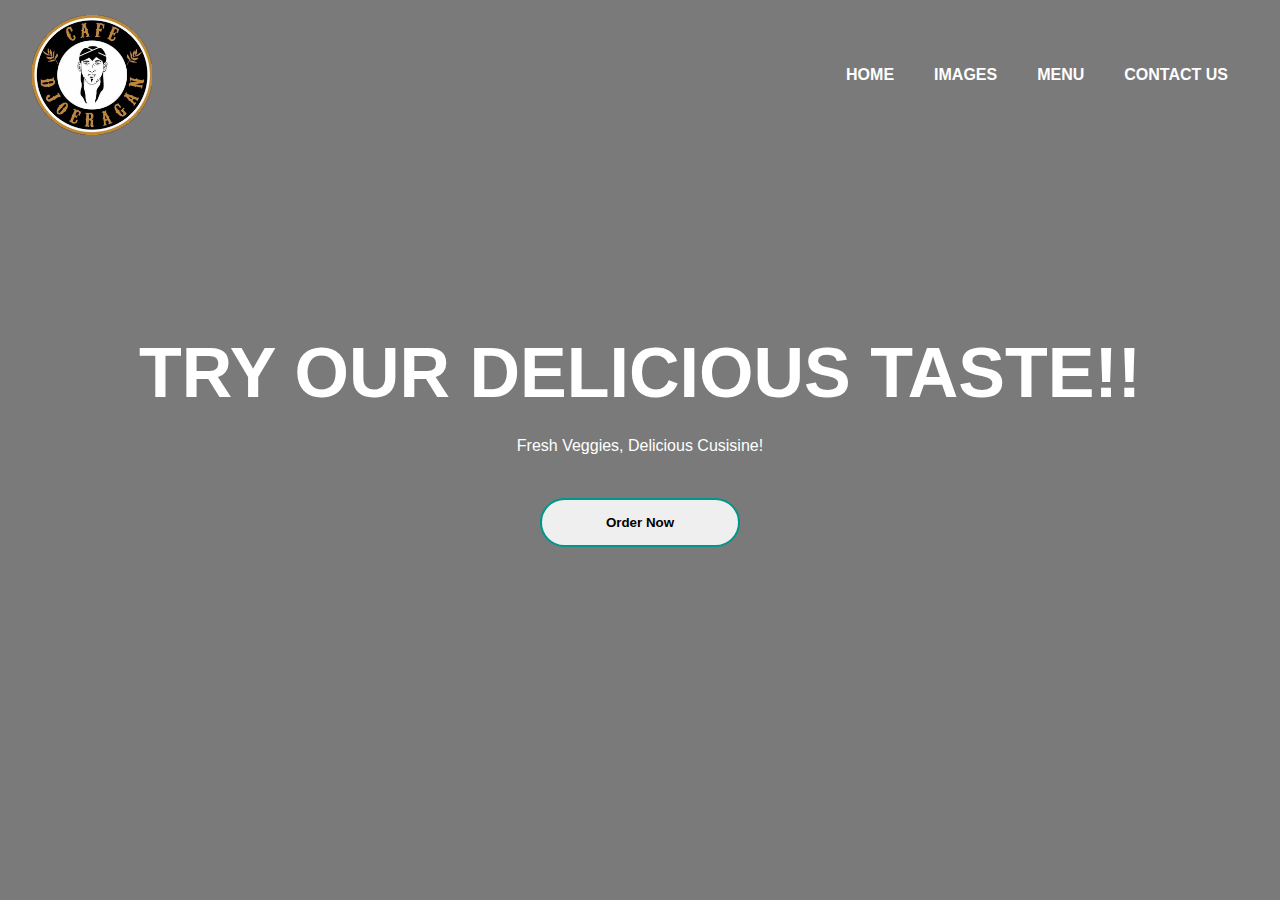
<file: index.html>
<html>
    <head>
        <title> Cafe DJOERAGAN</title>
        <link rel="stylesheet" href="style.css">
        
    </head>
    <body>
        <script src="file.js"></script>
        
        <div class= "banner">
            <div class="navbar">
                <img src="logo.jpg" class="logo">
                <ul>
                    
                    <li><a href="#">Home</a></li>
                    <li><a href="image.html">Images</a></li>
                    <li><a href="food.html">MENU</a></li>
                    <li><a href="contact.html">CONTACT US</a></li>
                </ul>
            </div>
            <div class="content">
                <h1>TRY OUR DELICIOUS TASTE!!</h1>
                <p>Fresh Veggies, Delicious Cusisine!</p>
                <div>
                    <button
                    type="button"><span>Order Now</span>
                    </button>
                </div>
            </div>
        </div>
    </body>
</html>
</file>
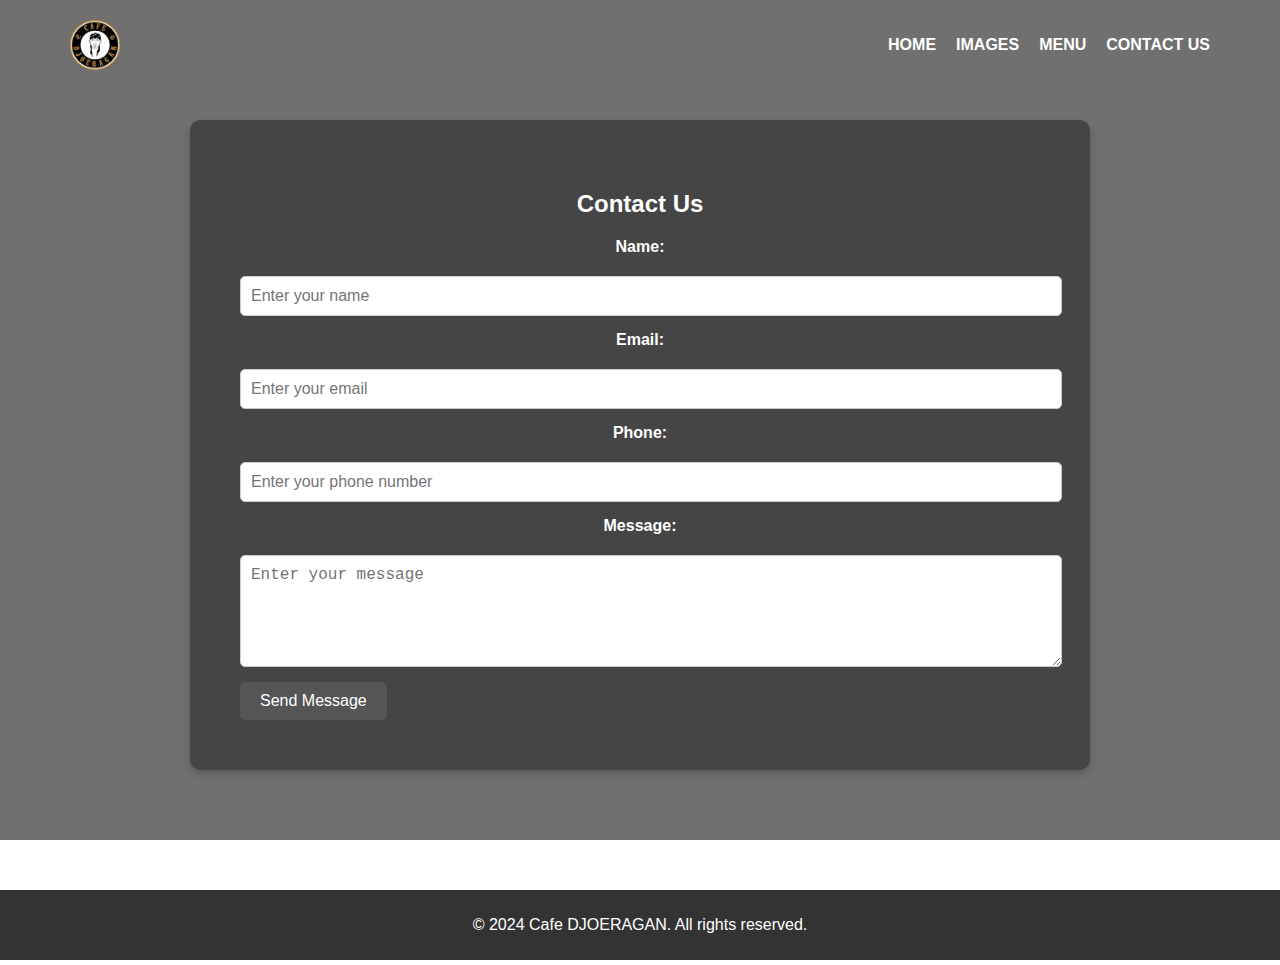
<file: contact.html>
<!DOCTYPE html> 
<html lang="en">
<head>
    <meta charset="UTF-8">
    <meta name="viewport" content="width=device-width, initial-scale=1.0">
    <title>Contact Us | Cafe DJOERAGAN</title>
    <style>
        /* Global styles */
        body {
            font-family: Arial, sans-serif;
            margin: 0;
            padding: 0;
            background-image: url('https://i.pinimg.com/736x/0b/f5/50/0bf55033a2c181db8d73d4abf95dbc08.jpg');
            background-size: cover; /* Makes sure the image covers the entire page */
            background-position: center center; /* Centers the image */
            background-attachment: fixed; /* Fixes the background so it doesn't scroll with content */
            color: white;
        }

        /* Banner and Navbar Styling */
        .banner {
            text-align: center;
            background-color: rgba(51, 51, 51, 0.7); /* Dark overlay for better text contrast */
            padding: 20px;
        }

        .navbar {
            display: flex;
            justify-content: space-between;
            align-items: center;
            padding: 0 50px;
        }

        .navbar ul {
            list-style: none;
            display: flex;
            gap: 20px;
        }

        .navbar ul li {
            display: inline;
        }

        .navbar ul li a {
            text-decoration: none;
            color: white;
            font-weight: bold;
        }

        .navbar ul li a:hover {
            text-decoration: underline;
        }

        /* Contact form styling */
        .contact-container {
            background-color: rgba(51, 51, 51, 0.7); /* Semi-transparent background */
            padding: 50px;
            color: white;
            max-width: 800px;
            margin: 50px auto;
            border-radius: 10px;
            box-shadow: 0 4px 8px rgba(0, 0, 0, 0.2);
        }

        .contact-container h2 {
            text-align: center;
            margin-bottom: 20px;
        }

        .contact-container form {
            display: flex;
            flex-direction: column;
            gap: 15px;
        }

        .contact-container label {
            font-weight: bold;
            margin-bottom: 5px;
        }

        .contact-container input,
        .contact-container textarea {
            padding: 10px;
            font-size: 1rem;
            border: 1px solid #ccc;
            border-radius: 5px;
            width: 100%;
        }

        .contact-container textarea {
            resize: vertical;
        }

        .contact-container button {
            padding: 10px 20px;
            background-color: #555;
            color: white;
            font-size: 1rem;
            border: none;
            border-radius: 5px;
            cursor: pointer;
            align-self: flex-start;
        }

        .contact-container button:hover {
            background-color: #777;
        }

        /* Footer Styling */
        footer {
            text-align: center;
            padding: 10px;
            background-color: #333;
            color: white;
            margin-top: 50px;
        }

        /* Logo styling */
        .logo {
            height: 50px;
        }
    </style>
</head>
<body>
    <!-- Banner with Navbar -->
    <div class="banner">
        <div class="navbar">
            <img src="logo.jpg" class="logo" alt="Cafe DJOERAGAN Logo">
            <ul>
                <li><a href="index.html">HOME</a></li>
                <li><a href="image.html">IMAGES</a></li>
                <li><a href="food.html">MENU</a></li>
                <li><a href="contact.html">CONTACT US</a></li>
            </ul>
        </div>

        <!-- Contact Form Section -->
        <div class="contact-container">
            <h2>Contact Us</h2>
            <form action="submit_contact_form.php" method="POST">
                <label for="name">Name:</label>
                <input type="text" id="name" name="name" placeholder="Enter your name" required>

                <label for="email">Email:</label>
                <input type="email" id="email" name="email" placeholder="Enter your email" required>

                <label for="phone">Phone:</label>
                <input type="tel" id="phone" name="phone" placeholder="Enter your phone number">

                <label for="message">Message:</label>
                <textarea id="message" name="message" rows="5" placeholder="Enter your message" required></textarea>

                <button type="submit">Send Message</button>
            </form>
        </div>
    </div>

    <!-- Footer -->
    <footer>
        <p>&copy; 2024 Cafe DJOERAGAN. All rights reserved.</p>
    </footer>
</body>
</html>
</file>
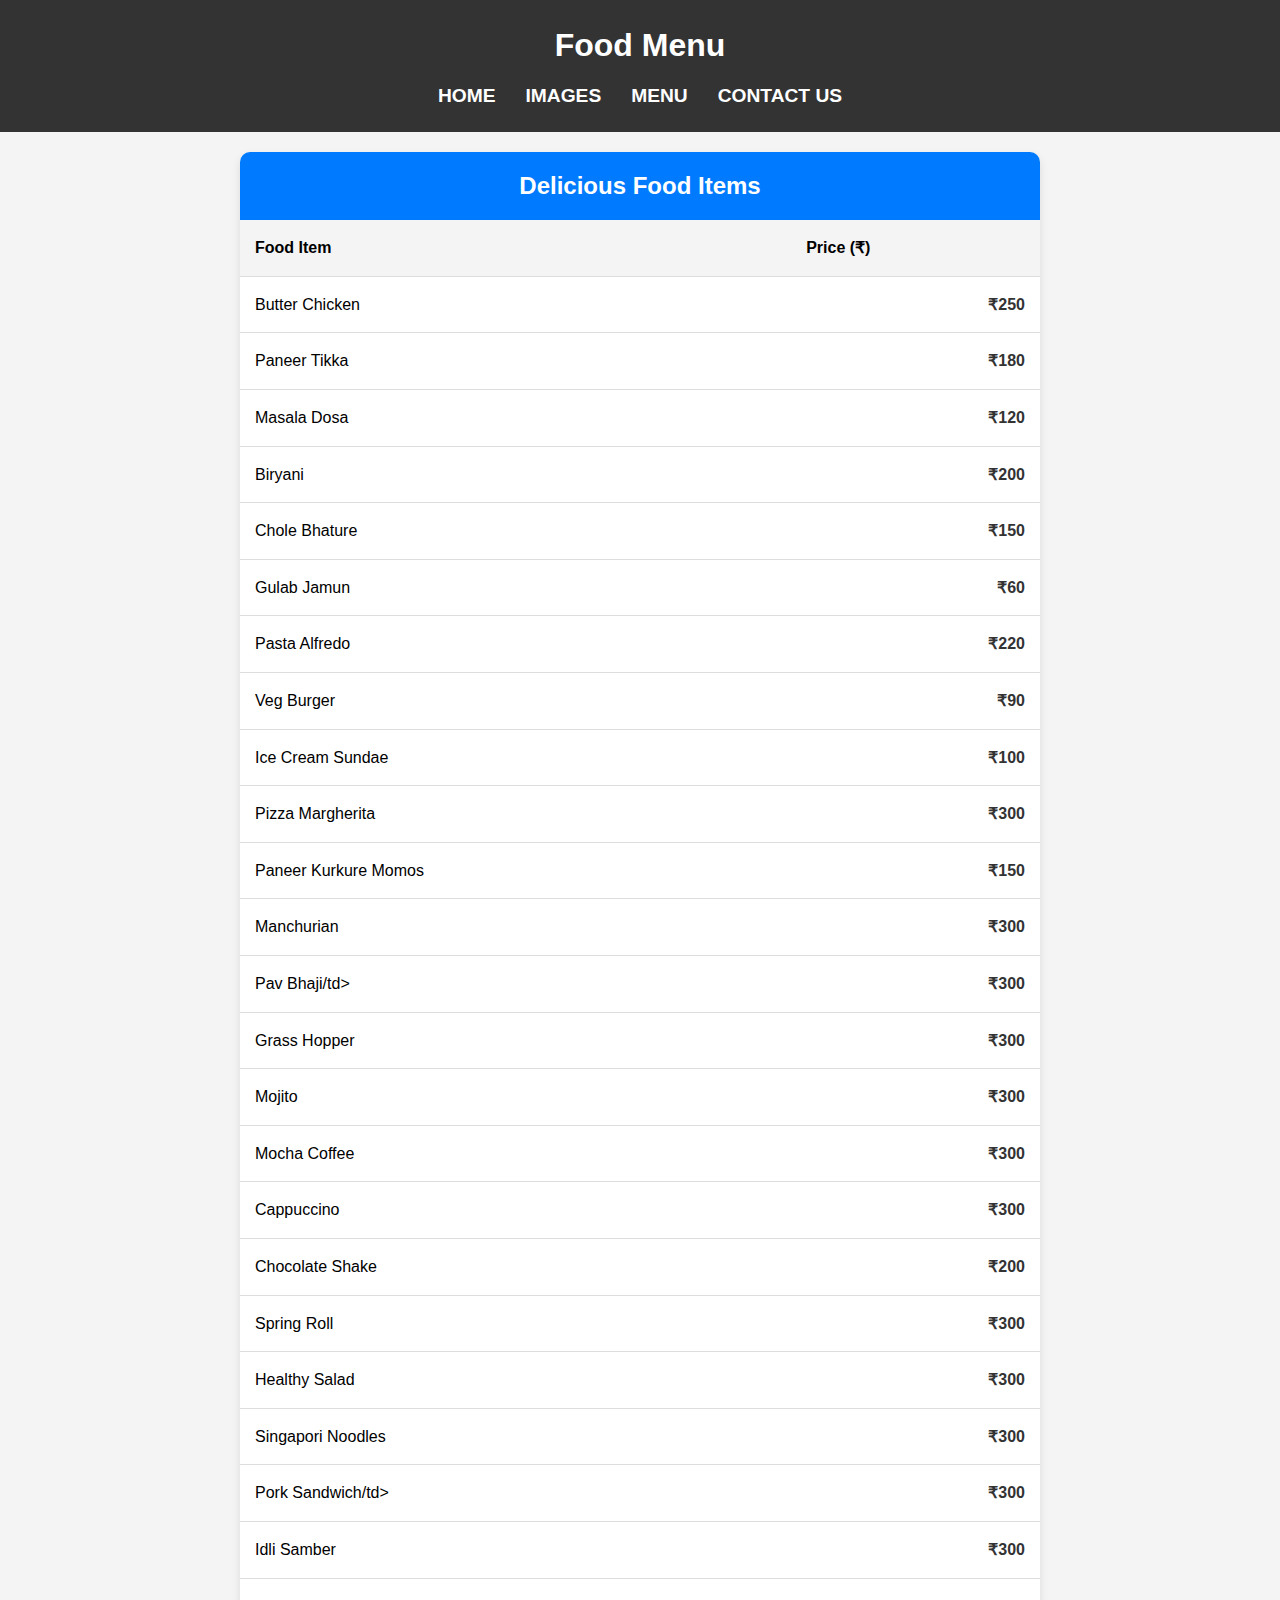
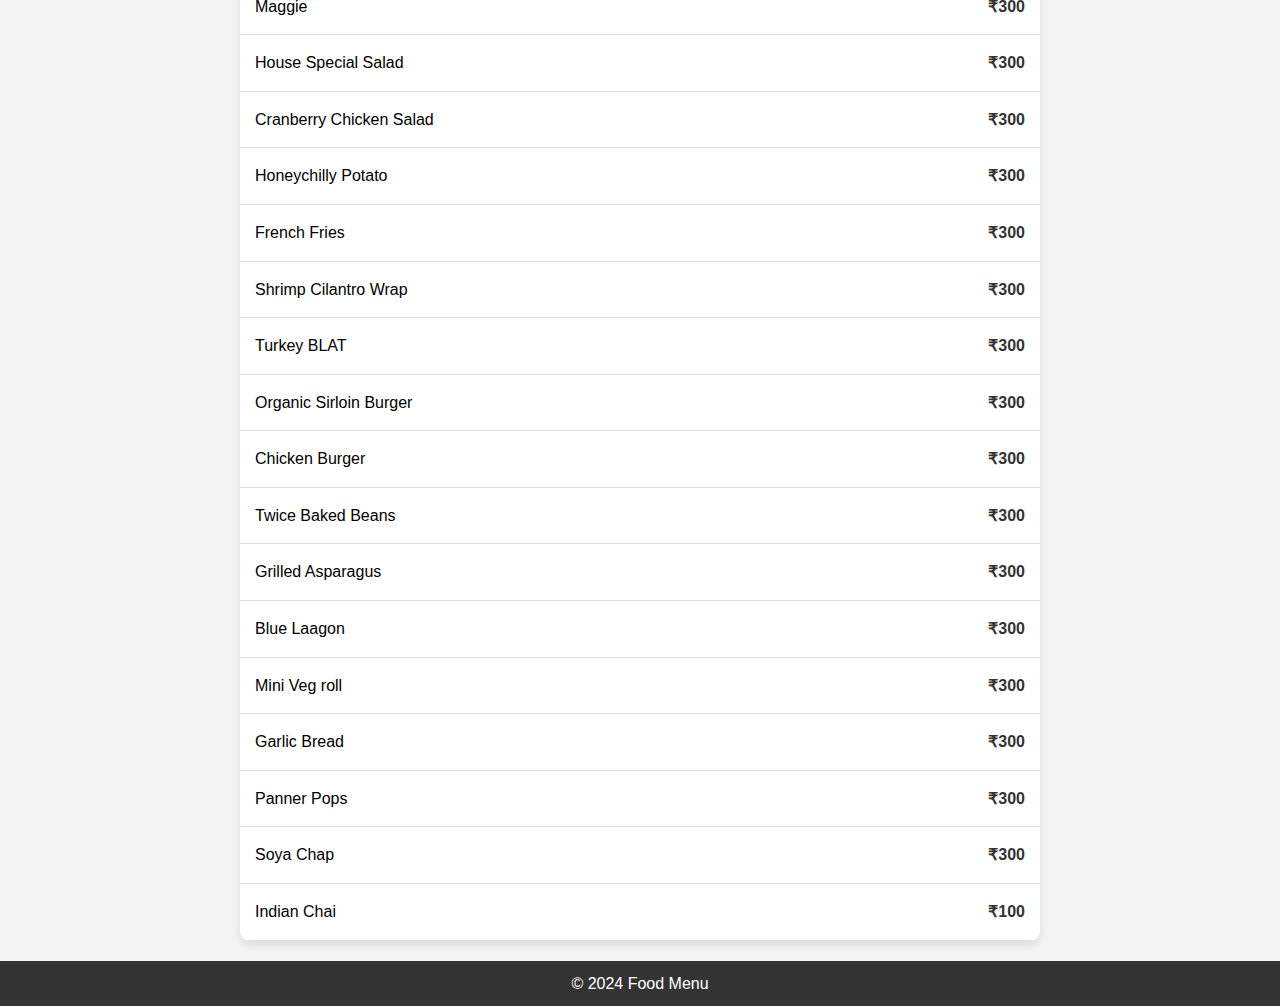
<file: food.html>
<!DOCTYPE html>
<html lang="en">
<head>
    <meta charset="UTF-8">
    <meta name="viewport" content="width=device-width, initial-scale=1.0">
    <title>Food Menu</title>
    <style>
        /* Reset */
        * {
            margin: 0;
            padding: 0;
            box-sizing: border-box;
        }
        body {
            font-family: Arial, sans-serif;
            background-color: #f4f4f4;
            line-height: 1.6;
        }
        header {
            background-color: #333;
            color: white;
            text-align: center;
            padding: 20px 0;
        }
        header h1 {
            font-size: 2rem;
            margin-bottom: 10px;
        }
        header nav {
            display: flex;
            justify-content: center;
            gap: 30px;
        }
        header nav a {
            color: white;
            text-decoration: none;
            font-weight: bold;
            font-size: 1.2rem;
        }
        header nav a:hover {
            text-decoration: underline;
        }
        .menu-container {
            max-width: 800px;
            margin: 20px auto;
            background: white;
            border-radius: 10px;
            box-shadow: 0 4px 8px rgba(0, 0, 0, 0.1);
            overflow: hidden;
        }
        .menu-header {
            background: #007bff;
            color: white;
            padding: 15px;
            text-align: center;
            font-size: 1.5rem;
            font-weight: bold;
        }
        table {
            width: 100%;
            border-collapse: collapse;
        }
        table th, table td {
            padding: 15px;
            text-align: left;
            border-bottom: 1px solid #ddd;
        }
        table th {
            background-color: #f4f4f4;
        }
        table td.price {
            text-align: right;
            font-weight: bold;
            color: #333;
        }
        footer {
            background-color: #333;
            color: white;
            text-align: center;
            padding: 10px;
            margin-top: 20px;
        }
        footer p {
            font-size: 1rem;
        }
    </style>
</head>
<body>
    <header>
        <h1>Food Menu</h1>
        <nav>
            <a href="index.html">HOME</a>
            <a href="image.html">IMAGES</a>
            <a href="food.html">MENU</a>
            <a href="contact.html">CONTACT US</a>
        </nav>
    </header>
    <div class="menu-container">
        <div class="menu-header">Delicious Food Items</div>
        <table>
            <thead>
                <tr>
                    <th>Food Item</th>
                    <th class="price">Price (₹)</th>
                </tr>
            </thead>
            <tbody>
                <tr>
                    <td>Butter Chicken</td>
                    <td class="price">₹250</td>
                </tr>
                <tr>
                    <td>Paneer Tikka</td>
                    <td class="price">₹180</td>
                </tr>
                <tr>
                    <td>Masala Dosa</td>
                    <td class="price">₹120</td>
                </tr>
                <tr>
                    <td>Biryani</td>
                    <td class="price">₹200</td>
                </tr>
                <tr>
                    <td>Chole Bhature</td>
                    <td class="price">₹150</td>
                </tr>
                <tr>
                    <td>Gulab Jamun</td>
                    <td class="price">₹60</td>
                </tr>
                <tr>
                    <td>Pasta Alfredo</td>
                    <td class="price">₹220</td>
                </tr>
                <tr>
                    <td>Veg Burger</td>
                    <td class="price">₹90</td>
                </tr>
                <tr>
                    <td>Ice Cream Sundae</td>
                    <td class="price">₹100</td>
                </tr>
                <tr>
                    <td>Pizza Margherita</td>
                    <td class="price">₹300</td>
                </tr>
                <tr>
                    <td>Paneer Kurkure Momos</td>
                    <td class="price">₹150</td>
                </tr>
                <tr>
                    <td>Manchurian</td>
                    <td class="price">₹300</td>
                </tr>
                <tr>
                    <td>Pav Bhaji/td>
                    <td class="price">₹300</td>
                </tr>
                <tr>
                    <td>Grass Hopper</td>
                    <td class="price">₹300</td>
                </tr>
                <tr>
                    <td>Mojito</td>
                    <td class="price">₹300</td>
                </tr>
                <tr>
                    <td>Mocha Coffee</td>
                    <td class="price">₹300</td>
                </tr>
                <tr>
                    <td>Cappuccino</td>
                    <td class="price">₹300</td>
                </tr>
                <tr>
                    <td>Chocolate Shake</td>
                    <td class="price">₹200</td>
                </tr>
                <tr>
                    <td>Spring Roll</td>
                    <td class="price">₹300</td>
                </tr>
                <tr>
                    <td>Healthy Salad</td>
                    <td class="price">₹300</td>
                </tr>
                <tr>
                    <td>Singapori Noodles</td>
                    <td class="price">₹300</td>
                </tr>
                <tr>
                    <td>Pork Sandwich/td>
                    <td class="price">₹300</td>
                </tr>
                <tr>
                    <td>Idli Samber</td>
                    <td class="price">₹300</td>
                </tr>
                <tr>
                    <td>Maggie</td>
                    <td class="price">₹300</td>
                </tr>
                <tr>
                    <td>House Special Salad</td>
                    <td class="price">₹300</td>
                </tr>
                <tr>
                    <td>Cranberry Chicken Salad</td>
                    <td class="price">₹300</td>
                </tr>
                <tr>
                    <td>Honeychilly Potato</td>
                    <td class="price">₹300</td>
                </tr>
                <tr>
                    <td>French Fries</td>
                    <td class="price">₹300</td>
                </tr>
                <tr>
                    <td>Shrimp Cilantro Wrap</td>
                    <td class="price">₹300</td>
                </tr>
                <tr>
                    <td>Turkey  BLAT</td>
                    <td class="price">₹300</td>
                </tr>
                <tr>
                    <td>Organic Sirloin Burger</td>
                    <td class="price">₹300</td>
                </tr>
                <tr>
                    <td>Chicken Burger</td>
                    <td class="price">₹300</td>
                </tr>
                <tr>
                    <td>Twice Baked Beans</td>
                    <td class="price">₹300</td>
                </tr>
                <tr>
                    <td>Grilled Asparagus</td>
                    <td class="price">₹300</td>
                </tr>
                <tr>
                    <td>Blue Laagon</td>
                    <td class="price">₹300</td>
                </tr>
                <tr>
                    <td>Mini Veg roll</td>
                    <td class="price">₹300</td>
                </tr>
                <tr>
                    <td>Garlic Bread</td>
                    <td class="price">₹300</td>
                </tr>
                <tr>
                    <td>Panner Pops</td>
                    <td class="price">₹300</td>
                </tr>
                <tr>
                    <td>Soya Chap</td>
                    <td class="price">₹300</td>
                </tr>
                <tr>
                    <td>Indian Chai</td>
                    <td class="price">₹100</td>
                </tr>
            </tbody>
        </table>
    </div>
    <footer>
        <p>&copy; 2024 Food Menu</p>
    </footer>
</body>
</html>
</file>
<file: style.css>
/* Reset */
* {
    margin: 0;
    padding: 0;
    font-family: sans-serif;
 }
 body {
    width: 100%;
    height: 100vh;
    background: #000;
 }
 /* Banner */
 .banner {
    width: 100%;
    height: 100vh;
    background-image: linear-gradient(rgba(0, 0, 0, 0.5), rgba(0, 0, 0, 0.5)),
url("https://i.pinimg.com/736x/0b/f5/50/0bf55033a2c181db8d73d4abf95dbc08.jpg");
    background-size: cover;
    background-position: center;
 }
 /* Logo */
 .logo {
    width: 50%;
    height: auto;
    display: flex;
    justify-content: center;
    align-items: center;
    background: transparent;
 }
 /* Navbar */
 .navbar {
    width: 95%;
    margin: 0 auto;
    padding: 15px 0;
    display: flex;
    align-items: center;
    justify-content: space-between;
 }
 .navbar .logo {
    width: 120px;
    cursor: pointer;
 }
 .navbar ul {
    list-style: none;
    display: flex;
    margin: 0;
    padding: 0;
 }
 .navbar ul li {
    margin: 0 20px;
    position: relative;
 }
 .navbar ul li a {
    text-decoration: none;
    color: #fff;
    text-transform: uppercase;
    font-weight: bold;
 }
 .navbar ul li::after {
    content: "";
    height: 3px;
    width: 0%;
    background: #009688;
    position: absolute;
    left: 0;
    bottom: -10px;
    transition: 0.5s;
 }
 .navbar ul li:hover::after {
    width: 100%;
 }
 /* Content */
 .content {
    width: 100%;
    position: absolute;
    top: 50%;
    transform: translateY(-50%);
    text-align: center;
    color: #fff;
 }
 .content h1 {
    font-size: 70px;
    margin-bottom: 20px;
 }
 .content p {
    margin: 20px auto;
    font-weight: 100;
    line-height: 25px;
    max-width: 600px;
 }
 /* Button */
 button {
    width: 200px;
    padding: 15px 0;
    text-align: center;
    margin: 20px 10px;
    border-radius: 25px;
    font-weight: bold;
    border: 2px solid #009688;
    background: 2px solid #009688;
    color: #000;
    cursor: pointer;
    position: relative;
    overflow: hidden;
 }
 button span {
    background: 2px solid #009688;
    height: 100%;
    width: 0;
    border-radius: 25px;
    position: center;
    left: 0;
    bottom: 0;
    z-index: -1;
    transition: width 0.5s;
 
 }

button:hover span {
   width: 100%;
}
button:hover {
   border: none;
   color: #000;
}
* {
    margin: 0;
    padding: 0;
    box-sizing: border-box;
 }
 /* Body styles */
 body {
    font-family: Arial, sans-serif;
    background-color: #f4f4f4;
 }
 /* Header styles */
 header {
    background-color: #333;
    color: white;
    padding: 20px;
    text-align: center;
 }
 header h1 {
    font-size: 2.5rem;
 }
 /* Reset */
* {
    margin: 0;
    padding: 0;
    box-sizing: border-box;
 }
 /* Body styles */
 body {
    font-family: Arial, sans-serif;
    background-color: #f4f4f4;
 }
 /* Header styles */
 header {
    background-color: #333;
    color: white;
    padding: 20px;
    text-align: center;
 }
 header h1 {
    font-size: 2.5rem;
 }
 /* Image gallery styles (Using grid layout) */
 .image-gallery {
    display: grid;
    grid-template-columns: repeat(3, 1fr);  /* Create 3 equal-width columns */
    gap: 20px;  /* Add gap between images */
    padding: 20px;
 }
 .image-container {
    background-color: #ddd;
    overflow: hidden;
    border-radius: 10px;
    box-shadow: 0 4px 8px rgba(0, 0, 0, 0.2);
 }
 .image-container img {
    width: 100%;
    height: 100%;
    object-fit: cover;
 }
 /* Footer styles */
 footer {
    background-color: #333;
    color: white;
    text-align: center;
    padding: 10px;
    position: fixed;
    bottom: 0;
    width: 100%;
 }
 footer p {
    font-size: 1rem;
 }
</file>
